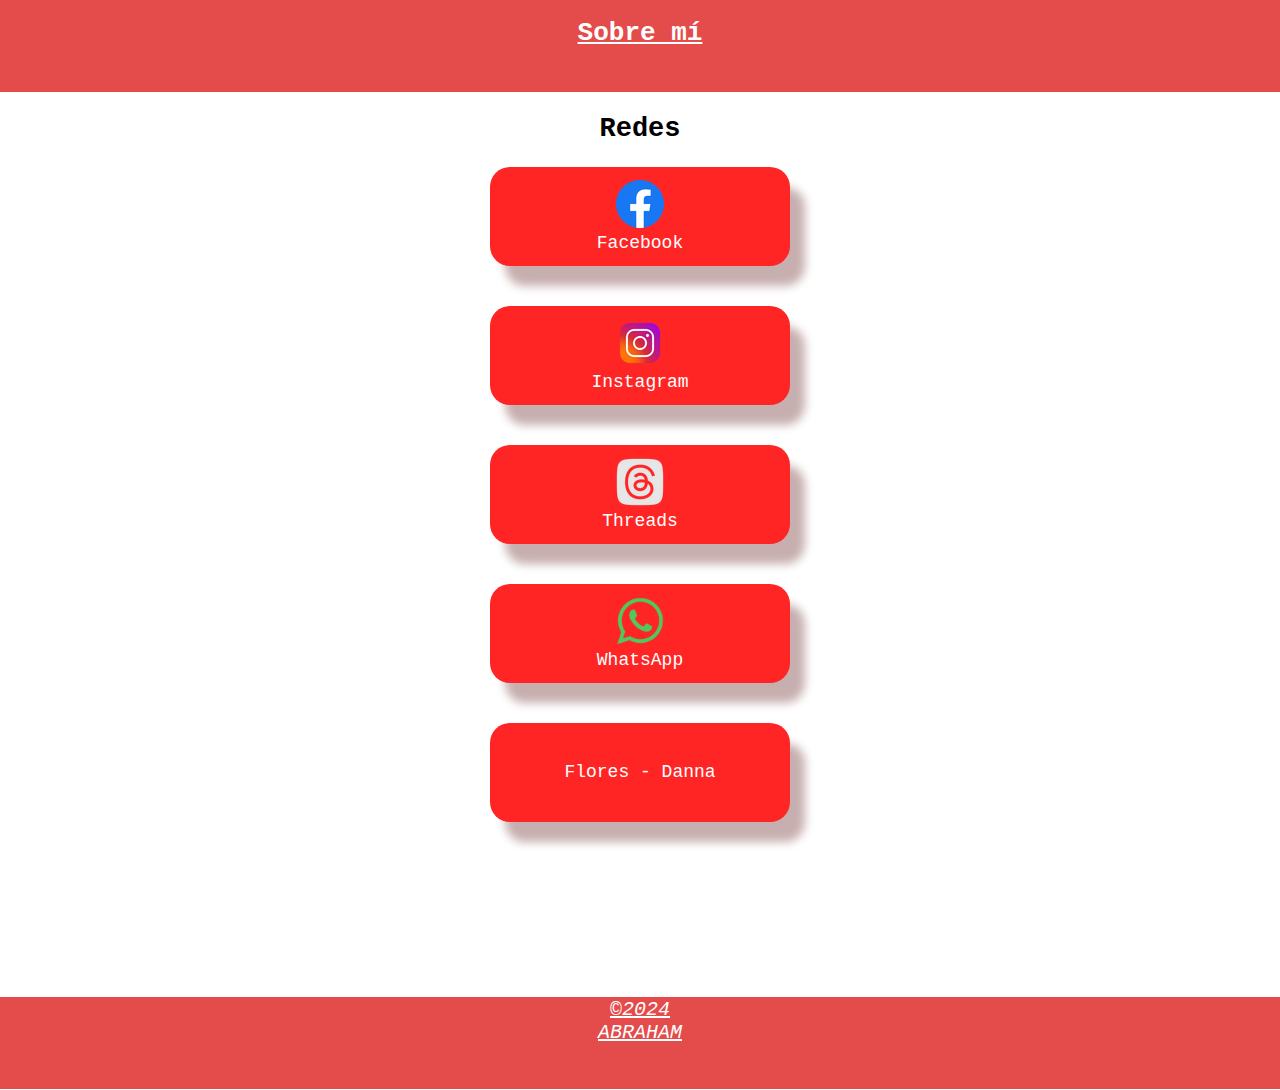
<file: index.html>
<!DOCTYPE html>
<html lang="en">
<head>
    <meta charset="UTF-8">
    <meta name="viewport" content="width=device-width, initial-scale=1.0">
    <title>Abraham</title>
    <link rel="stylesheet" href="css/style.css">
    <script src="main.js"></script>
</head>
<body>
    <header>
        <h1>Sobre mí</h1>
    </header>
    <main>
        <section class="redes">
            <h2>Redes</h2>
            <article>
                <button onclick="Enviar('https://www.facebook.com/a.b.r.a.h.a.m.ctm.0/')"><img src="img/facebook.ico" alt="Facebook"><br> Facebook</button>
            </article>
            <article>
                <button onclick="Enviar('https://www.instagram.com/abraham_ctm/')"><img src="img/instagram.ico" alt="instagram"><br>Instagram</button>
            </article>
            <article>
                <button onclick="Enviar('https://www.threads.net/@abraham_ctm/')"><img src="img/threads.ico" alt="threads" class="th"><br>Threads</button>
            </article>
            <article>
                <button onclick="Enviar('https://wa.me/+525574695720')"><img src="img/whatsapp.ico" alt="" width="48"><br>WhatsApp</button>
            </article>
            <article>
                <button onclick="Enviar('flores/')">Flores - Danna</button>
            </article>
        </section>
    </main>
    <footer>
        <address>
            &copy;2024<br> ABRAHAM
        </address>
    </footer>
</body>
</html>
</file>
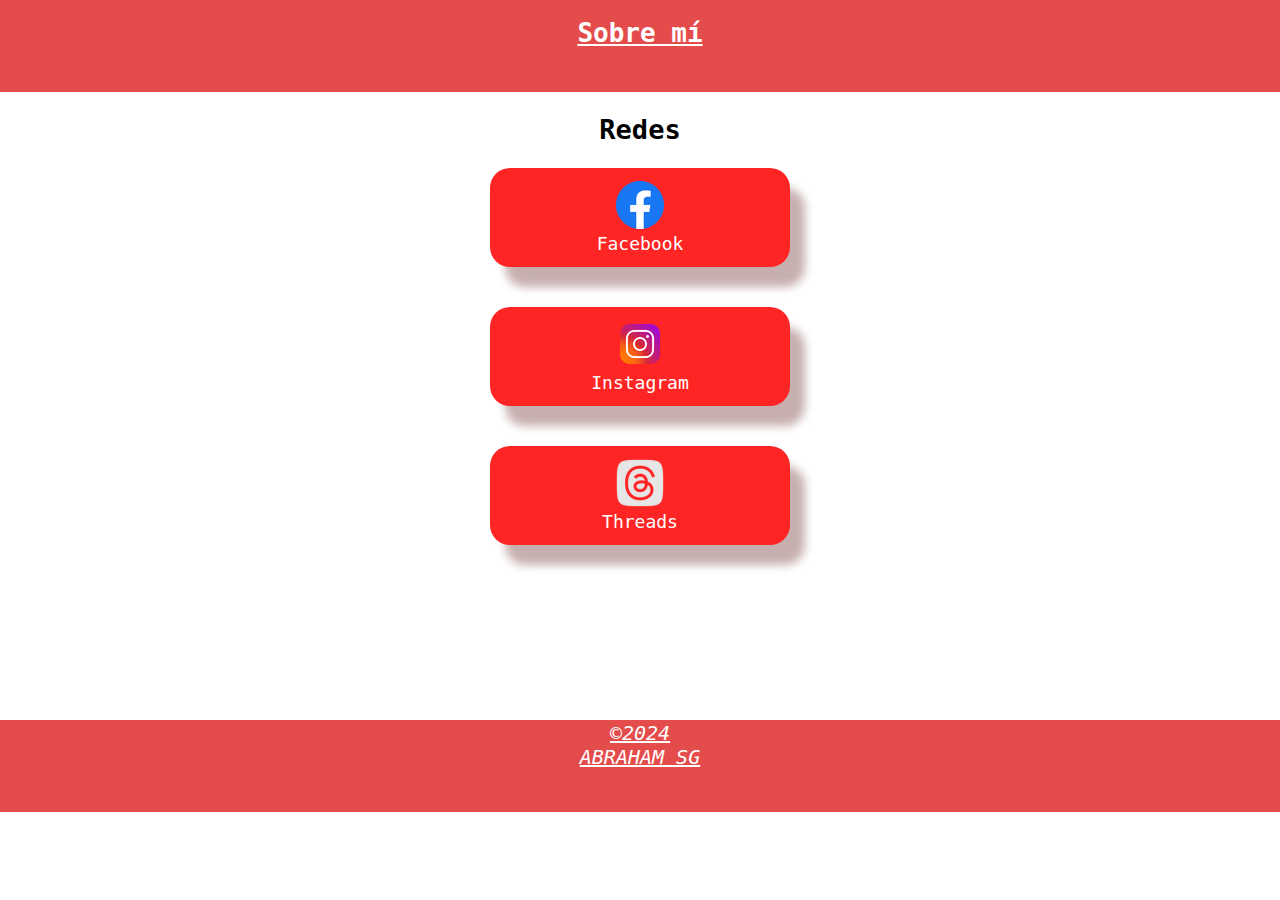
<file: about-me.html>
<!DOCTYPE html>
<html lang="en">
<head>
    <meta charset="UTF-8">
    <meta name="viewport" content="width=device-width, initial-scale=1.0">
    <title>Abraham</title>
    <link rel="stylesheet" href="css/style.css">
    <script src="main.js"></script>
</head>
<body>
    <header>
        <h1>Sobre mí</h1>
    </header>
    <main>
        <section class="redes">
            <h2>Redes</h2>
            <article>
                <button onclick="Enviar('https://www.facebook.com/a.b.r.a.h.a.m.ctm.0/')"><img src="img/facebook.ico" alt="Facebook"><br> Facebook</button>
            </article>
            <article>
                <button onclick="Enviar('https://www.instagram.com/abraham_ctm/')"><img src="img/instagram.ico" alt="instagram"><br>Instagram</button>
            </article>
            <article>
                <button onclick="Enviar('https://www.threads.net/@abraham_ctm/')"><img src="img/threads.ico" alt="threads" class="th"><br>Threads</button>
            </article>
        </section>
        <section class="proyectos">

        </section>
    </main>
    <footer>
        <address>
            &copy;2024<br> ABRAHAM SG
        </address>
    </footer>
</body>
</html>
</file>
<file: css/style.css>
body{
    margin: 0;
}
*{
    font-family: monospace;
}
header,footer{
    text-align: center;
    height: 10vh;
    padding: 1px;
    background-color: #e44b4b;
    color: white;
    text-decoration: underline;
}
footer{
    margin-top: 15vh;
    font-size: 20px;
}
section{
    margin: auto;
    text-align: center;
    font-size: 18px;
    width: 100%;
    display: flex;
    flex-direction: column;
}
.redes article{
    text-align: justify;
    margin: auto;
}
.redes article button{
    background-color: #ff2525;
    color: white;
    padding: 10px;
    margin: 40px;
    margin-top: 0;
    border-radius: 20px;
    font-size: 18px;
    text-decoration: none;
    width: 300px;
    height: 11vh;
    cursor: pointer;
    box-shadow: 15px 20px 10px rgb(199, 175, 175);
    border: none;
}
.redes article button:hover{
    background-color: #fd0505;
}
.redes article button:active{
    background-color: #d50000;
}
.th{
    filter: invert(90%);
}
@media (max-width:580px) {
    main{
        height: 73vh;
    }
}
</file>
